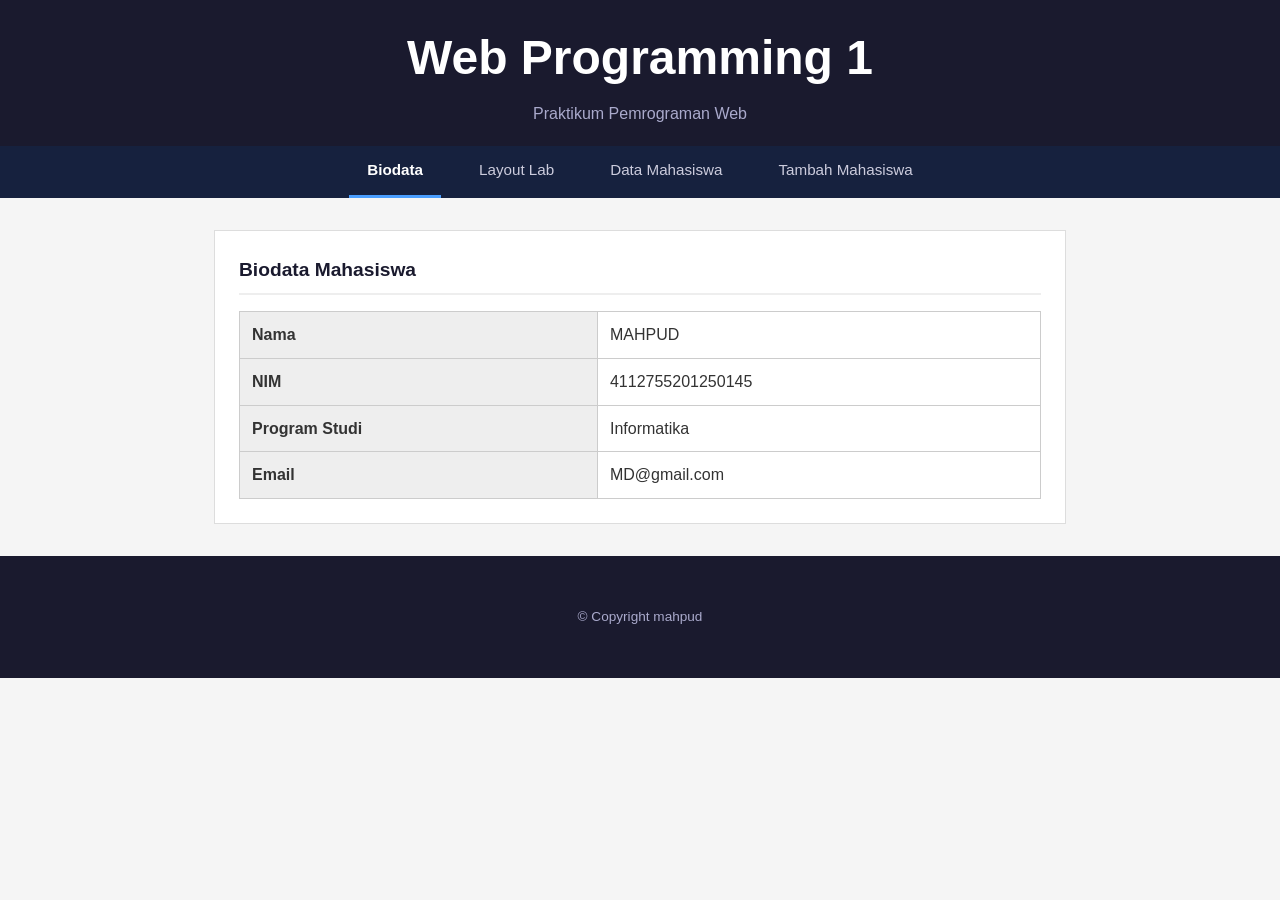
<file: Pertemuuan 5/index.html>
<!DOCTYPE html>
<html lang="id">

<head>
  <meta charset="UTF-8">
  <meta name="viewport" content="width=device-width, initial-scale=1.0">
  <meta name="description" content="Biodata mahasiswa - Web Programming 1">
  <title>Biodata | Web Programming 1</title>
  <link rel="stylesheet" href="style.css">
</head>

<body>
  <header>
    <h1>Web Programming 1</h1>
    <p>Praktikum Pemrograman Web</p>
  </header>
  <nav>
    <a href="index.html" class="active">Biodata</a>
    <a href="layout.html">Layout Lab</a>
    <a href="data_mahasiswa.php">Data Mahasiswa</a>
    <a href="form_mahasiswa.php">Tambah Mahasiswa</a>
  </nav>
  <main>
    <section>
      <h2>Biodata Mahasiswa</h2>
      <table class="data-table">
        <tbody>
          <tr>
            <th scope="row">Nama</th>
            <td>MAHPUD</td>
          </tr>
          <tr>
            <th scope="row">NIM</th>
            <td>4112755201250145</td>
          </tr>
          <tr>
            <th scope="row">Program Studi</th>
            <td>Informatika</td>
          </tr>
          <tr>
            <th scope="row">Email</th>
            <td>MD@gmail.com</td>
          </tr>
        </tbody>
      </table>
    </section>
  </main>
  <footer>
    <p> &copy Copyright mahpud</p>

  </footer>
</body>

</html>
</file>
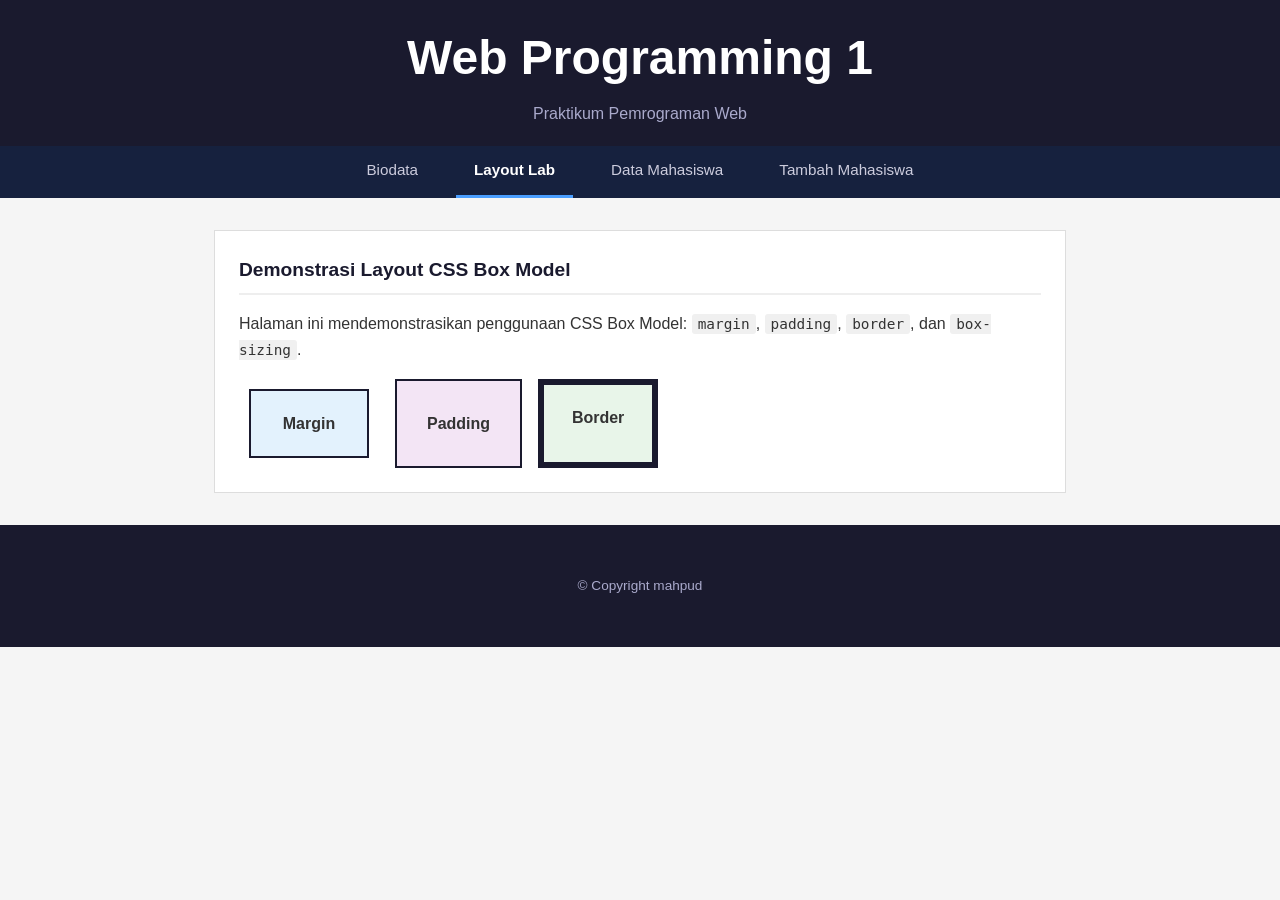
<file: Pertemuuan 5/layout.html>
<!DOCTYPE html>
<html lang="id">
<head>
  <meta charset="UTF-8">
  <meta name="viewport" content="width=device-width, initial-scale=1.0">
  <meta name="description" content="Demonstrasi layout CSS - Web Programming 1">
  <title>Layout Lab | Web Programming 1</title>
  <link rel="stylesheet" href="style.css">
</head>
<body>
  <header>
    <h1>Web Programming 1</h1>
    <p>Praktikum Pemrograman Web</p>
  </header>
  <nav>
    <a href="index.html">Biodata</a>
    <a href="layout.html" class="active">Layout Lab</a>
    <a href="data_mahasiswa.php">Data Mahasiswa</a>
    <a href="form_mahasiswa.php">Tambah Mahasiswa</a>
  </nav>
  <main>
    <section>
      <h2>Demonstrasi Layout CSS Box Model</h2>
      <p>Halaman ini mendemonstrasikan penggunaan CSS Box Model: <code>margin</code>, <code>padding</code>, <code>border</code>, dan <code>box-sizing</code>.</p>

      <div class="layout-demo">
        <div class="box box-margin">Margin</div>
        <div class="box box-padding">Padding</div>
        <div class="box box-border">Border</div>
      </div>
    </section>
  </main>
  <footer>
    <p> &copy Copyright mahpud</p>
  </footer>
</body>
</html>
</file>
<file: Pertemuuan 5/style.css>
* {
  box-sizing: border-box;
  margin: 0;
  padding: 0;
}

body {
  font-family: Arial, Helvetica, sans-serif;
  font-size: 16px;
  line-height: 1.6;
  color: #333333;
  background-color: #f5f5f5;
}

/* --- Header --- */
header {
  background-color: #1a1a2e;
  color: #ffffff;
  padding: 20px 24px;
  text-align: center;
}

header h1 {
  font-size: 3rem;
  margin-bottom: 4px;
}

header p {
  font-size: 1rem;
  color: #aaaacc;
}

/* --- Navigation --- */
nav {
  background-color: #16213e;
  padding: 0 24px;
  display: flex;
  justify-content: center;
  gap: 20px;
}

nav a {
  display: inline-block;
  color: #ccccdd;
  text-decoration: none;
  padding: 12px 18px;
  font-size: 0.95rem;
  border-bottom: 3px solid transparent;
  transition: color 0.2s, border-color 0.2s;
}

nav a:hover {
  color: #ffffff;
  border-bottom-color: #4a9eff;
}

nav a.active {
  color: #ffffff;
  border-bottom-color: #4a9eff;
  font-weight: bold;
}

/* --- Main Content --- */
main {
  max-width: 900px;
  margin: 32px auto;
  padding: 0 24px;
}

section {
  background-color: #ffffff;
  border: 1px solid #dddddd;
  padding: 24px;
  margin-bottom: 24px;
}

section h2 {
  font-size: 1.2rem;
  margin-bottom: 16px;
  padding-bottom: 8px;
  border-bottom: 2px solid #eeeeee;
  color: #1a1a2e;
}

/* --- Alert Sukses --- */
.alert-sukses {
  background-color: #e8f5e9;
  border: 1px solid #a5d6a7;
  color: #2e7d32;
  padding: 10px 14px;
  margin-bottom: 16px;
  font-weight: bold;
}


.student-form {
  width: 100%;
  max-width: 600px;
  margin: 24px auto;
  padding: 24px;
  border: 1px solid #cccccc;
  background-color: #ffffff;
}

.student-form label {
  display: block;
  margin-bottom: 6px;
  font-weight: bold;
}

.student-form input {
  display: block;
  width: 100%;
  padding: 10px 12px;
  margin-bottom: 16px;
  border: 1px solid #aaaaaa;
  box-sizing: border-box;
  font-size: 0.95rem;
}

.student-form input:focus {
  outline: none;
  border-color: #4a9eff;
}

.student-form button {
  display: inline-block;
  padding: 10px 16px;
  border: 1px solid #333333;
  cursor: pointer;
  background-color: #1a1a2e;
  color: #ffffff;
  font-size: 0.95rem;
}

.student-form button:hover {
  background-color: #16213e;
}


.data-table {
  width: 100%;
  border-collapse: collapse;
  margin-top: 16px;
}

.data-table th,
.data-table td {
  border: 1px solid #cccccc;
  padding: 10px 12px;
  text-align: left;
}

.data-table th {
  background-color: #eeeeee;
  font-weight: bold;
}

.data-table tbody tr:hover {
  background-color: #f9f9f9;
}

/* --- Layout Lab Demo --- */
.layout-demo {
  display: flex;
  gap: 16px;
  flex-wrap: wrap;
  margin-top: 16px;
}

.box {
  padding: 20px;
  border: 2px solid #1a1a2e;
  text-align: center;
  font-weight: bold;
  min-width: 120px;
}

.box-margin  { margin: 10px; background-color: #e3f2fd; }
.box-padding { padding: 30px; background-color: #f3e5f5; }
.box-border  { border: 6px solid #1a1a2e; background-color: #e8f5e9; }

/* --- Footer --- */
footer {
  background-color: #1a1a2e;
  color: #aaaacc;
  text-align: center;
  padding: 50px;
  font-size: 0.85rem;
  
}

/* --- Link style --- */
a {
  color: #1a1a2e;
}

a:hover {
  text-decoration: underline;
}

code {
  background-color: #f0f0f0;
  padding: 2px 6px;
  border-radius: 3px;
  font-family: monospace;
  font-size: 0.9em;
}
</file>
